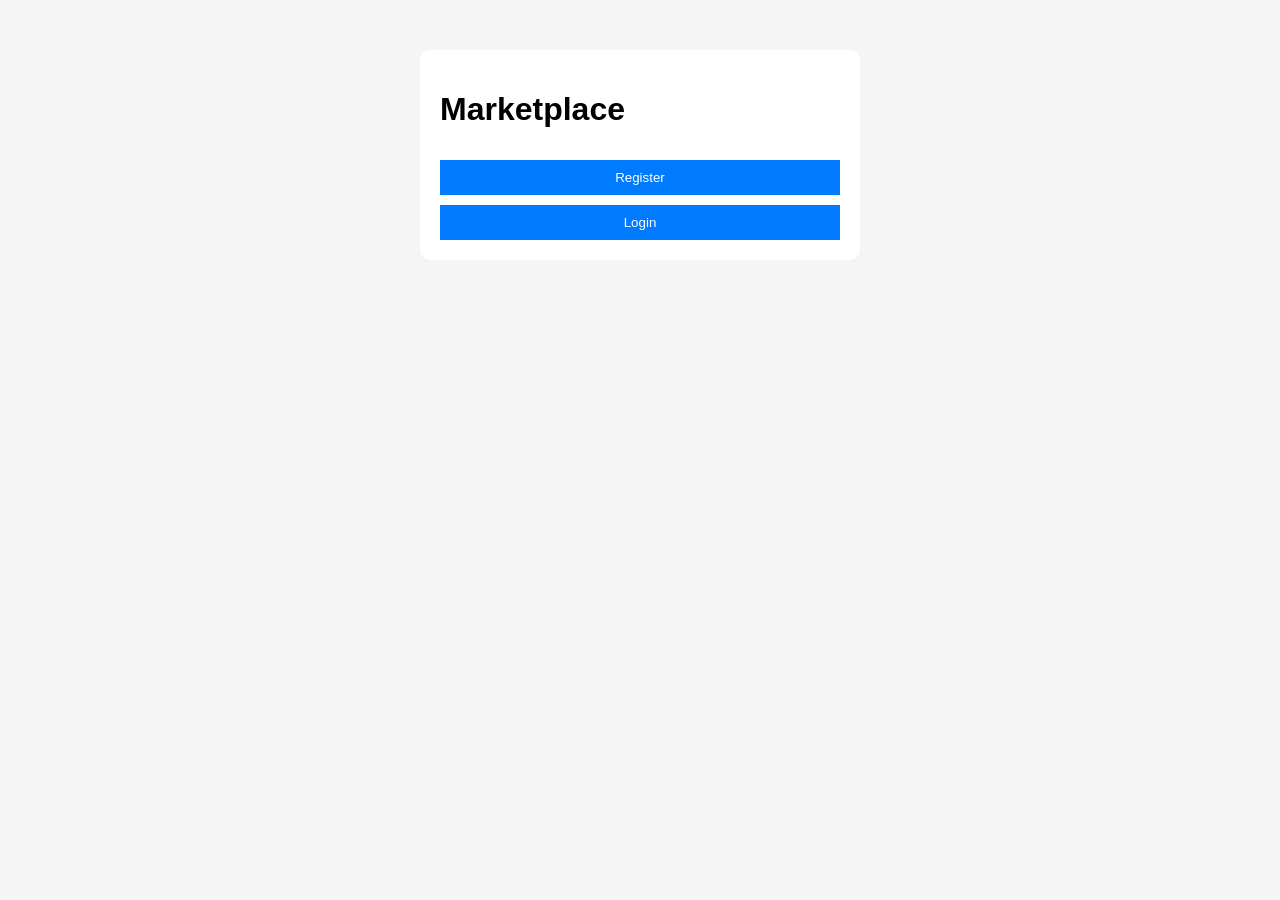
<file: main/resources/static/index.html>
<!DOCTYPE html>
<html>
<head>
    <title>Marketplace</title>
    <link rel="stylesheet" href="styles.css">
</head>
<body>

<div class="container">

    <h1>Marketplace</h1>

    <a href="register.html">
        <button>Register</button>
    </a>

    <a href="login.html">
        <button>Login</button>
    </a>

</div>

</body>
</html>
</file>
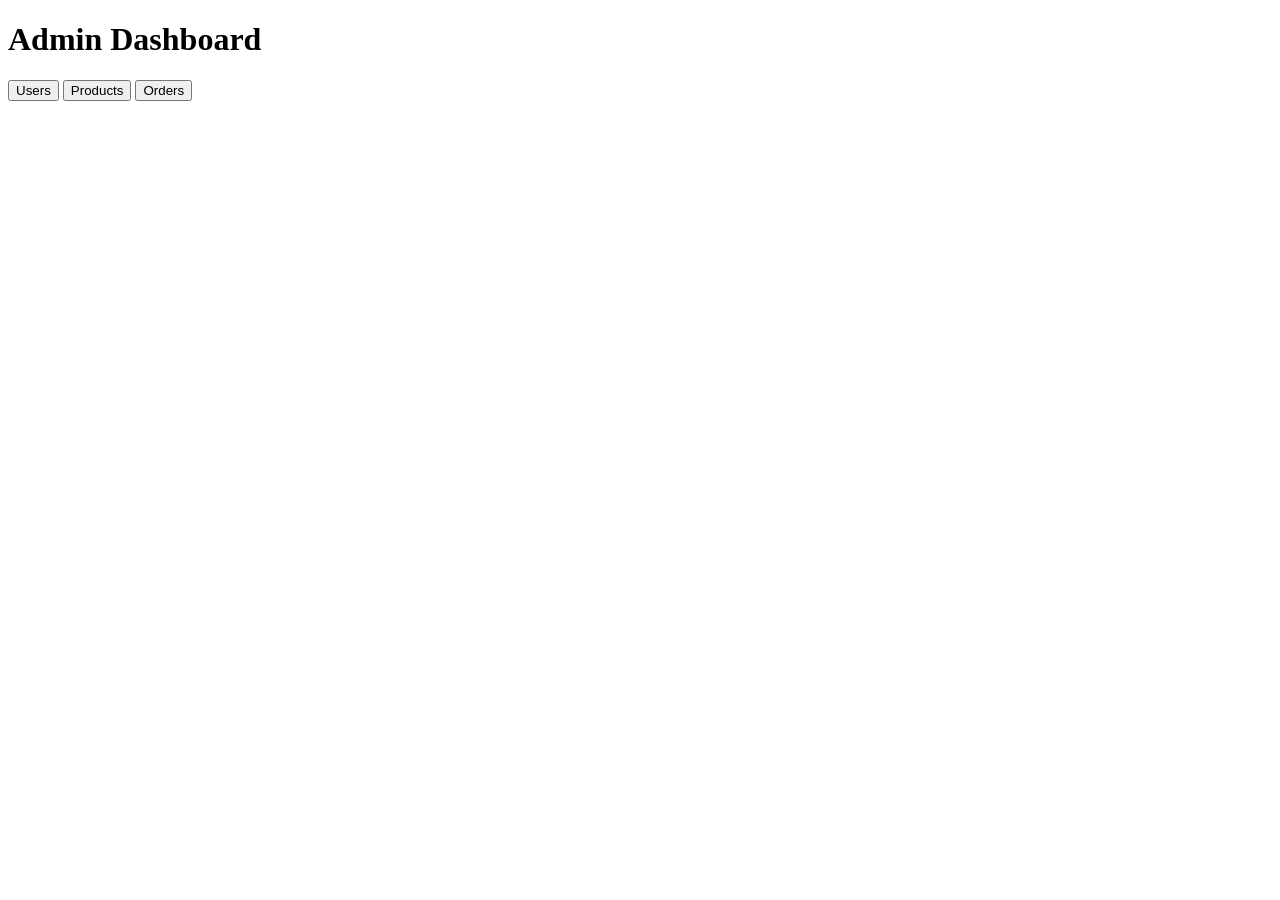
<file: main/resources/static/admin.html>
<!DOCTYPE html>
<html>
<head>
    <title>Admin Dashboard</title>
    <style>
        table { width: 100%; border-collapse: collapse; }
        th, td { border: 1px solid black; padding: 10px; }
    </style>
</head>
<body>

<h1>Admin Dashboard</h1>

<button onclick="loadUsers()">Users</button>
<button onclick="loadProducts()">Products</button>
<button onclick="loadOrders()">Orders</button>

<table id="table"></table>

<script>

    const API = "http://localhost:8080/api/admin";

    function render(data){

        let html = "<tr>";

        Object.keys(data[0]).forEach(k=>{
            html += "<th>"+k+"</th>";
        });

        html += "</tr>";

        data.forEach(item=>{
            html += "<tr>";
            Object.values(item).forEach(v=>{
                html += "<td>"+v+"</td>";
            });
            html += "</tr>";
        });

        document.getElementById("table").innerHTML = html;
    }

    async function loadUsers(){
        const res = await fetch(API+"/users");
        render(await res.json());
    }

    async function loadProducts(){
        const res = await fetch(API+"/products");
        render(await res.json());
    }

    async function loadOrders(){
        const res = await fetch(API+"/orders");
        render(await res.json());
    }

</script>

</body>
</html>
</file>
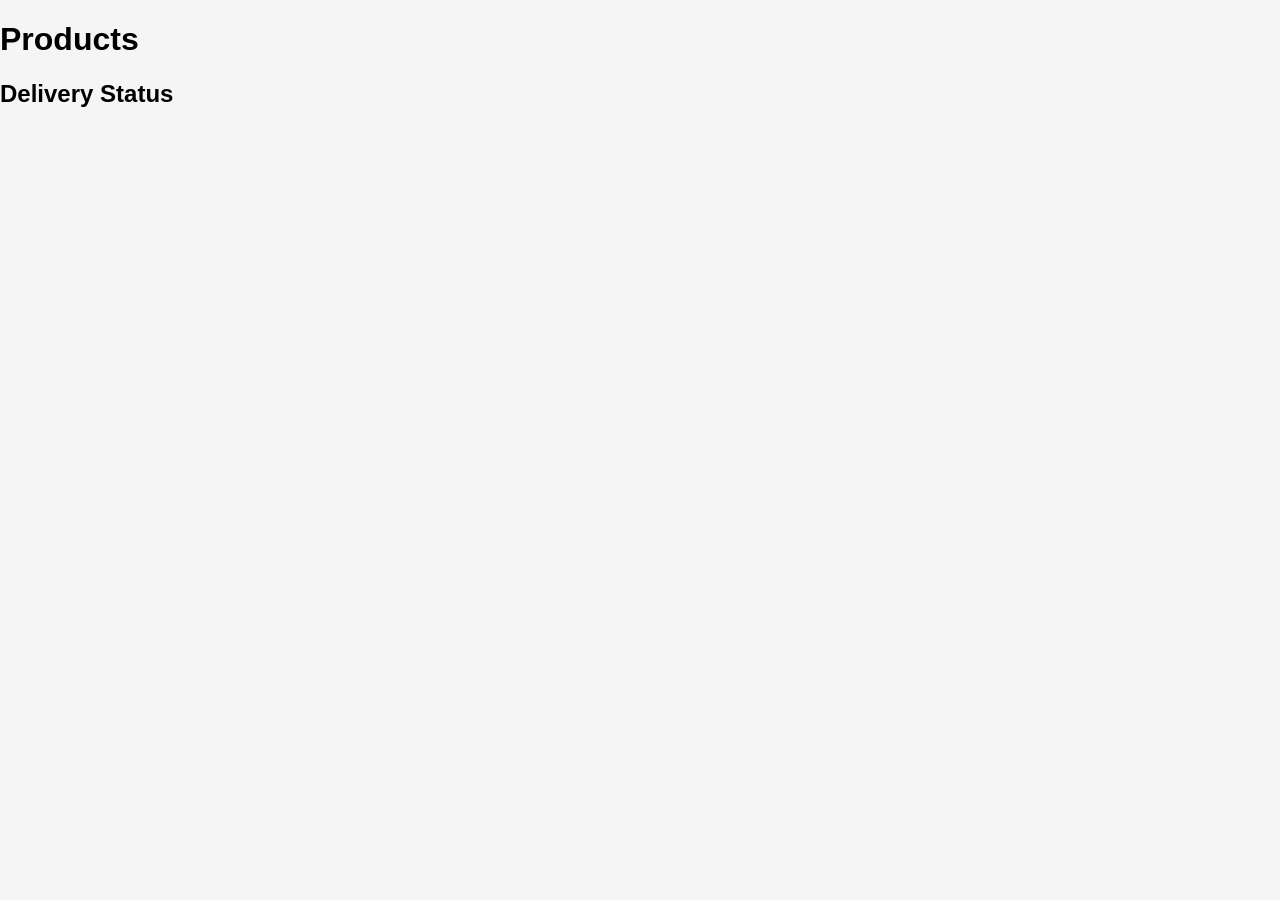
<file: main/resources/static/buyer.html>
<!DOCTYPE html>
<html>
<head>
    <title>Buyer</title>
    <link rel="stylesheet" href="styles.css">
</head>
<body>

<h1>Products</h1>

<div id="products"></div>
<h2>Delivery Status</h2>

<div id="deliveryStatus"></div>
<script src="script.js"></script>

<script>
    loadProducts();
</script>

</body>
</html>
</file>
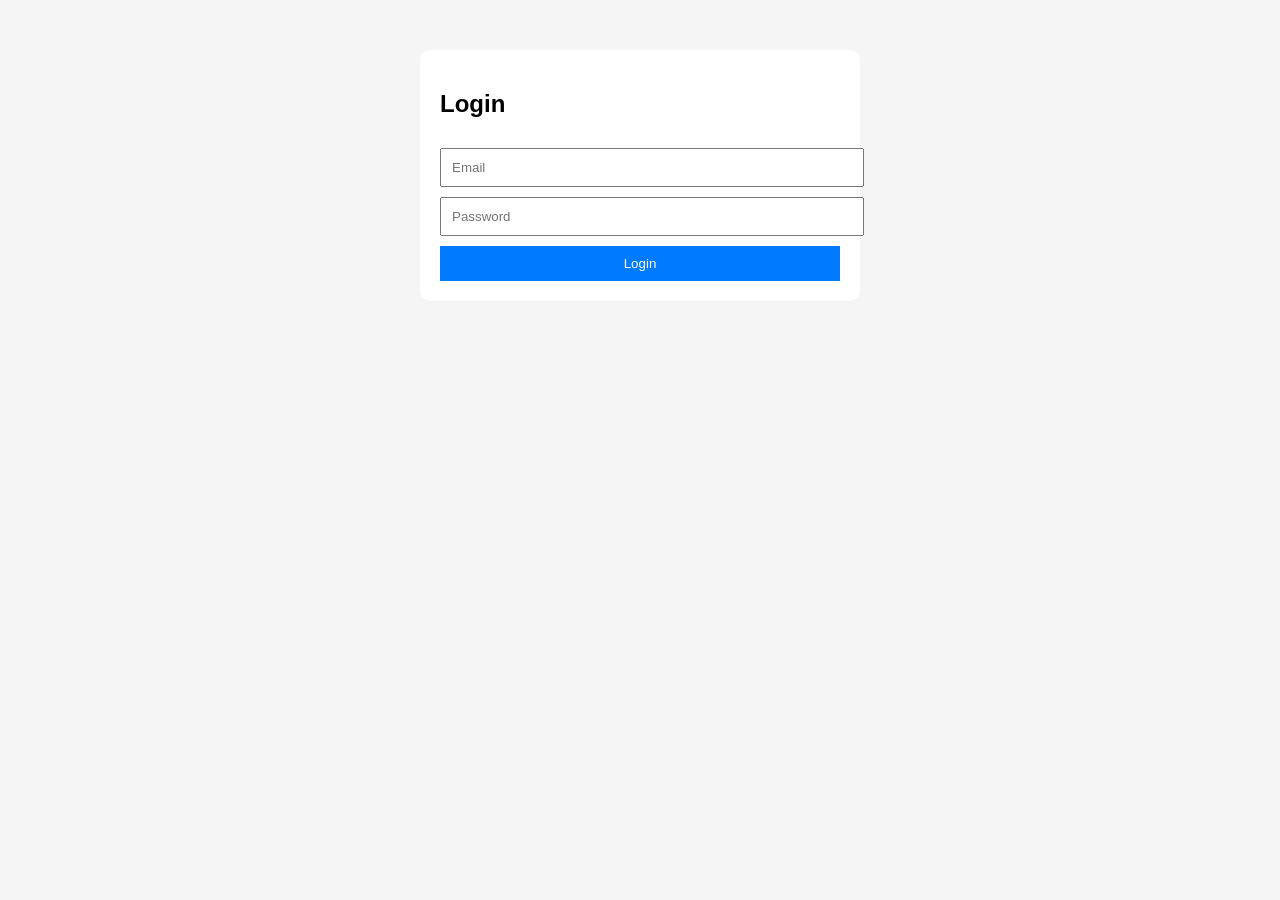
<file: main/resources/static/login.html>
<!DOCTYPE html>
<html>
<head>
    <title>Login</title>
    <link rel="stylesheet" href="styles.css">
</head>
<body>

<div class="container">

    <h2>Login</h2>

    <input type="email" id="loginEmail" placeholder="Email">

    <input type="password" id="loginPassword" placeholder="Password">

    <button onclick="login()">Login</button>

</div>

<script src="script.js"></script>

</body>
</html>
</file>
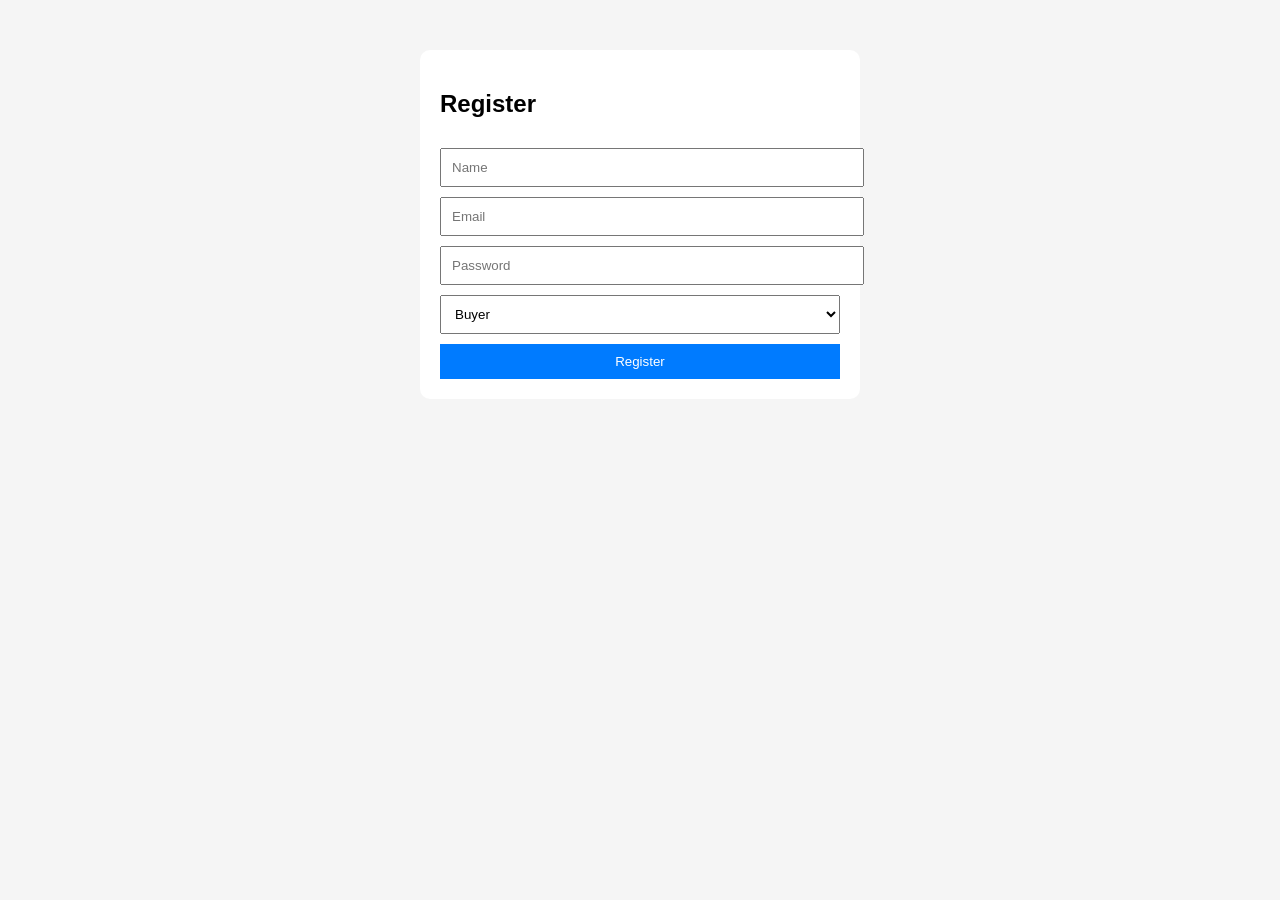
<file: main/resources/static/register.html>
<!DOCTYPE html>
<html>
<head>
    <title>Register</title>
    <link rel="stylesheet" href="styles.css">
</head>
<body>

<div class="container">

    <h2>Register</h2>

    <input type="text" id="name" placeholder="Name">

    <input type="email" id="email" placeholder="Email">

    <input type="password" id="password" placeholder="Password">

    <select id="role">
        <option value="BUYER">Buyer</option>
        <option value="SELLER">Seller</option>
    </select>

    <button onclick="register()">Register</button>

</div>

<script src="script.js"></script>

</body>
</html>
</file>
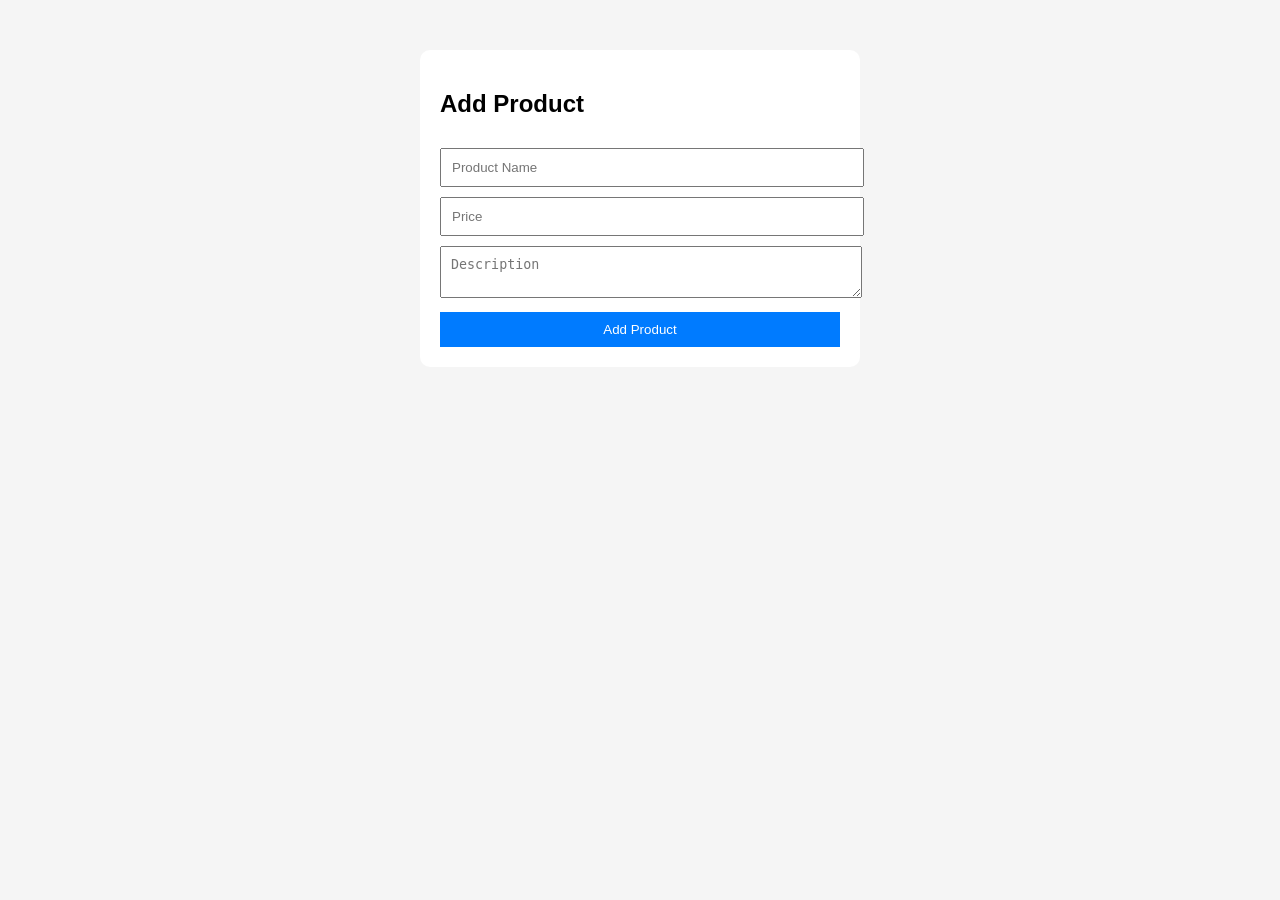
<file: main/resources/static/seller.html>
<!DOCTYPE html>
<html>
<head>
    <title>Seller Dashboard</title>
    <link rel="stylesheet" href="styles.css">
</head>
<body>

<div class="container">

    <h2>Add Product</h2>

    <input type="text" id="productName" placeholder="Product Name">

    <input type="number" id="productPrice" placeholder="Price">

    <textarea id="productDescription" placeholder="Description"></textarea>

    <button onclick="addProduct()">Add Product</button>

</div>

<script src="script.js"></script>

</body>
</html>
</file>
<file: main/resources/static/styles.css>
body{
    font-family: Arial;
    background:#f5f5f5;
    margin:0;
    padding:0;
}

.container{
    width:400px;
    margin:50px auto;
    background:white;
    padding:20px;
    border-radius:10px;
}

input,select,button,textarea{
    width:100%;
    padding:10px;
    margin-top:10px;
}

button{
    background:#007bff;
    color:white;
    border:none;
    cursor:pointer;
}

.product{
    background:white;
    padding:20px;
    margin:20px;
    border-radius:10px;
}
</file>
